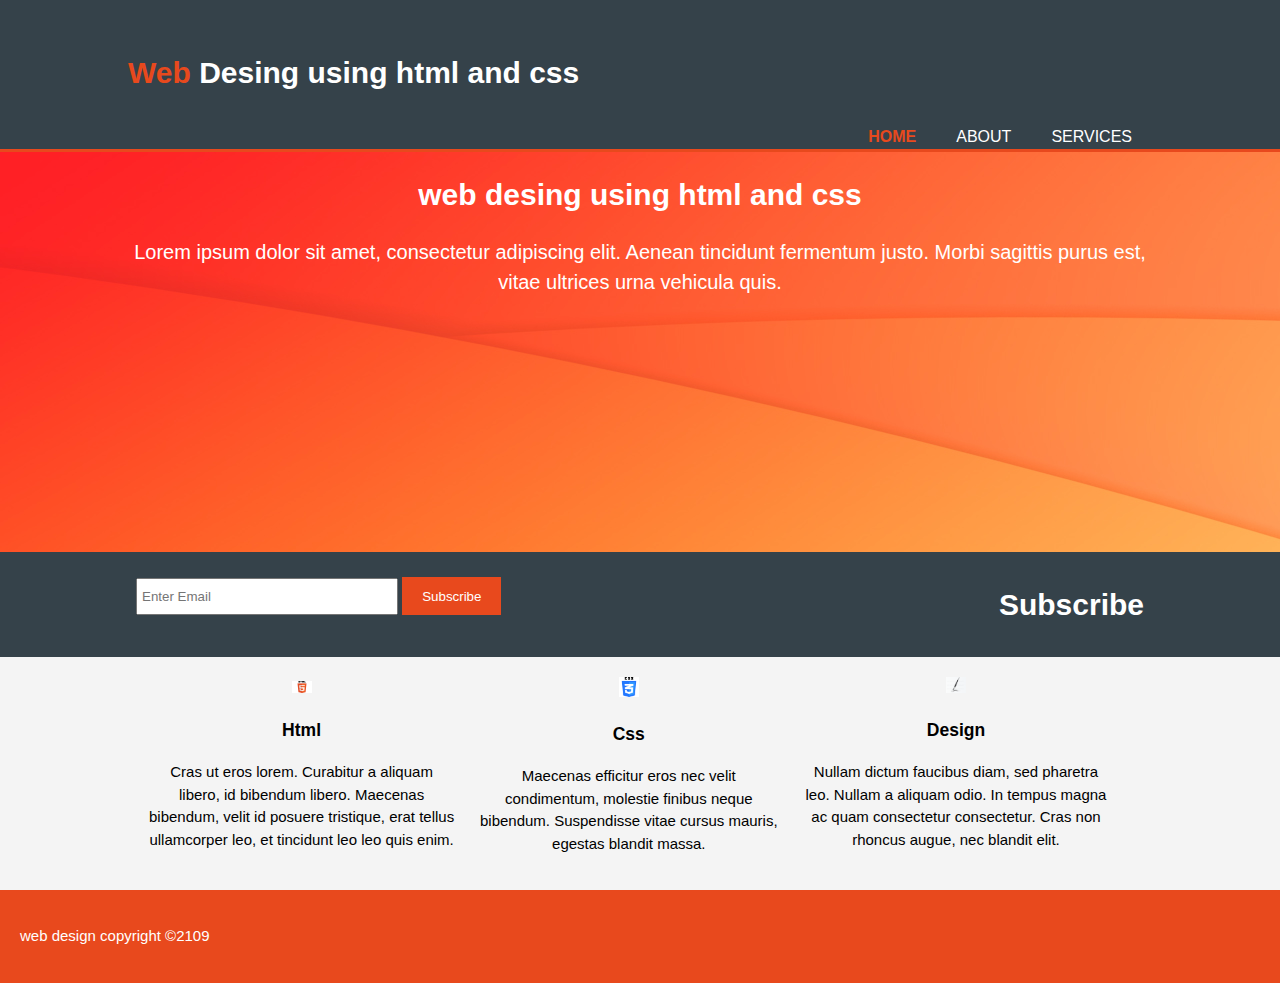
<file: index.html>
<!DOCTYPE html>
<!--[if lt IE 7]>      <html class="no-js lt-ie9 lt-ie8 lt-ie7"> <![endif]-->
<!--[if IE 7]>         <html class="no-js lt-ie9 lt-ie8"> <![endif]-->
<!--[if IE 8]>         <html class="no-js lt-ie9"> <![endif]-->
<!--[if gt IE 8]><!-->
<html class="no-js">
<!--<![endif]-->

<head>
    <meta charset="utf-8">
    <meta http-equiv="X-UA-Compatible" content="IE=edge">
    <title>Html and Css work</title>
    <meta name="description" content="">
    <meta name="viewport" content="width=device-width, initial-scale=1">
    <link rel="stylesheet" href="./css/styles.css">
</head>

<body>
    <header>
        <div class="container">
            <div #id="branding">
                <h1><span class="higlight">Web</span> Desing using html and css</h1>
            </div>
            <nav>
                <ul>
                    <li class="current"><a href="index.html">Home</a></li>
                    <li><a href="about.html">About</a></li>
                    <li><a href="service.html">Services</a></li>
                </ul>
            </nav>
        </div>
    </header>

    <section id="showcase">
        <div class="container">
            <h1>web desing using html and css</h1>
            <p>Lorem ipsum dolor sit amet, consectetur adipiscing elit. Aenean tincidunt fermentum justo. Morbi sagittis
                purus est, vitae ultrices urna vehicula quis.</p>
        </div>
    </section>

    <section id="newsletter">
        <div class="container">
            <h1>Subscribe</h1>
            <form action="">
                <input type="email" placeholder="Enter Email">
                <button class="button-1">Subscribe</button>
            </form>
        </div>
    </section>
    <section id="boxes">
        <div class="container">
            <div class="box">
                <img src="./img/html5-1920x1200.png" alt="" srcset="">
                <h3>Html</h3>
                <p>Cras ut eros lorem. Curabitur a aliquam libero, id bibendum libero. Maecenas bibendum, velit id posuere tristique, erat tellus ullamcorper leo, et tincidunt leo leo quis enim.</p>
            </div>
            <div class="box">
                    <img src="./img/css3.png" alt="" srcset="">
                    <h3>Css</h3>
                    <p>Maecenas efficitur eros nec velit condimentum, molestie finibus neque bibendum. Suspendisse vitae cursus mauris, egestas blandit massa. </p>
                </div>
                <div class="box">
                    <img src="./img/brush.jpg" alt="">
                        <h3>Design</h3>
                        <p>Nullam dictum faucibus diam, sed pharetra leo. Nullam a aliquam odio. In tempus magna ac quam consectetur consectetur. Cras non rhoncus augue, nec blandit elit.</p>
                    </div>
        </div>

    </section>

    <footer>
        <p>web design copyright &copy;2109</p>
    </footer>


</body>

</html>
</file>
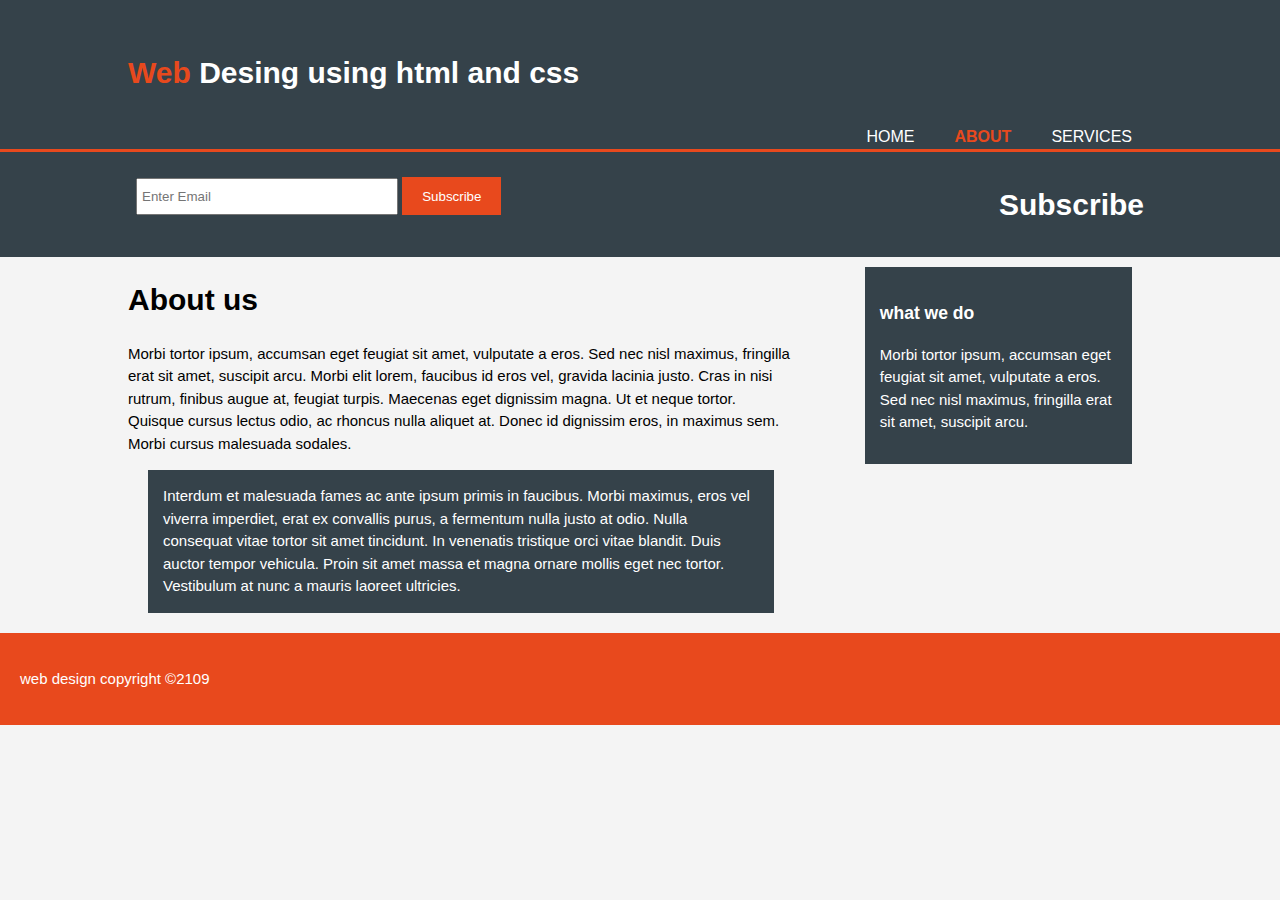
<file: about.html>
<!DOCTYPE html>
<!--[if lt IE 7]>      <html class="no-js lt-ie9 lt-ie8 lt-ie7"> <![endif]-->
<!--[if IE 7]>         <html class="no-js lt-ie9 lt-ie8"> <![endif]-->
<!--[if IE 8]>         <html class="no-js lt-ie9"> <![endif]-->
<!--[if gt IE 8]><!-->
<html class="no-js">
<!--<![endif]-->

<head>
    <meta charset="utf-8">
    <meta http-equiv="X-UA-Compatible" content="IE=edge">
    <title>About</title>
    <meta name="description" content="">
    <meta name="viewport" content="width=device-width, initial-scale=1">
    <link rel="stylesheet" href="./css/styles.css">
</head>

<body>
    <header>
        <div class="container">
            <div #id="branding">
                <h1><span class="higlight">Web</span> Desing using html and css</h1>
            </div>
            <nav>
                <ul>
                    <li><a href="index.html">Home</a></li>
                    <li class="current"><a href="about.html">About</a></li>
                    <li><a href="service.html">Services</a></li>
                </ul>
            </nav>
        </div>
    </header>
    <section id="newsletter">
        <div class="container">
            <h1>Subscribe</h1>
            <form action="">
                <input type="email" placeholder="Enter Email">
                <button class="button-1">Subscribe</button>
            </form>
        </div>
    </section>
    <section id="main">
        <div class="container">
            <article id="main-col">
                <h1 class="page-title">About us</h1>
                <p>Morbi tortor ipsum, accumsan eget feugiat sit amet, vulputate a eros. Sed nec nisl maximus, fringilla erat sit amet, suscipit arcu. Morbi elit lorem, faucibus id eros vel, gravida lacinia justo. Cras in nisi rutrum, finibus augue at, feugiat turpis. Maecenas eget dignissim magna. Ut et neque tortor. Quisque cursus lectus odio, ac rhoncus nulla aliquet at. Donec id dignissim eros, in maximus sem. Morbi cursus malesuada sodales.</p>
                <p class="dark">Interdum et malesuada fames ac ante ipsum primis in faucibus. Morbi maximus, eros vel viverra imperdiet, erat ex convallis purus, a fermentum nulla justo at odio. Nulla consequat vitae tortor sit amet tincidunt. In venenatis tristique orci vitae blandit. Duis auctor tempor vehicula. Proin sit amet massa et magna ornare mollis eget nec tortor. Vestibulum at nunc a mauris laoreet ultricies.</p>
            </article>

            
            <aside id="sidebar" >
                    <div class="dark">
                <h3>what we do</h3>
                <p>Morbi tortor ipsum, accumsan eget feugiat sit amet, vulputate a eros. Sed nec nisl maximus, fringilla erat sit amet, suscipit arcu.</p>
            </div>
            </aside>
       
            
        </div>

    </section>

    <footer>
        <p>web design copyright &copy;2109</p>
    </footer>


</body>

</html>
</file>
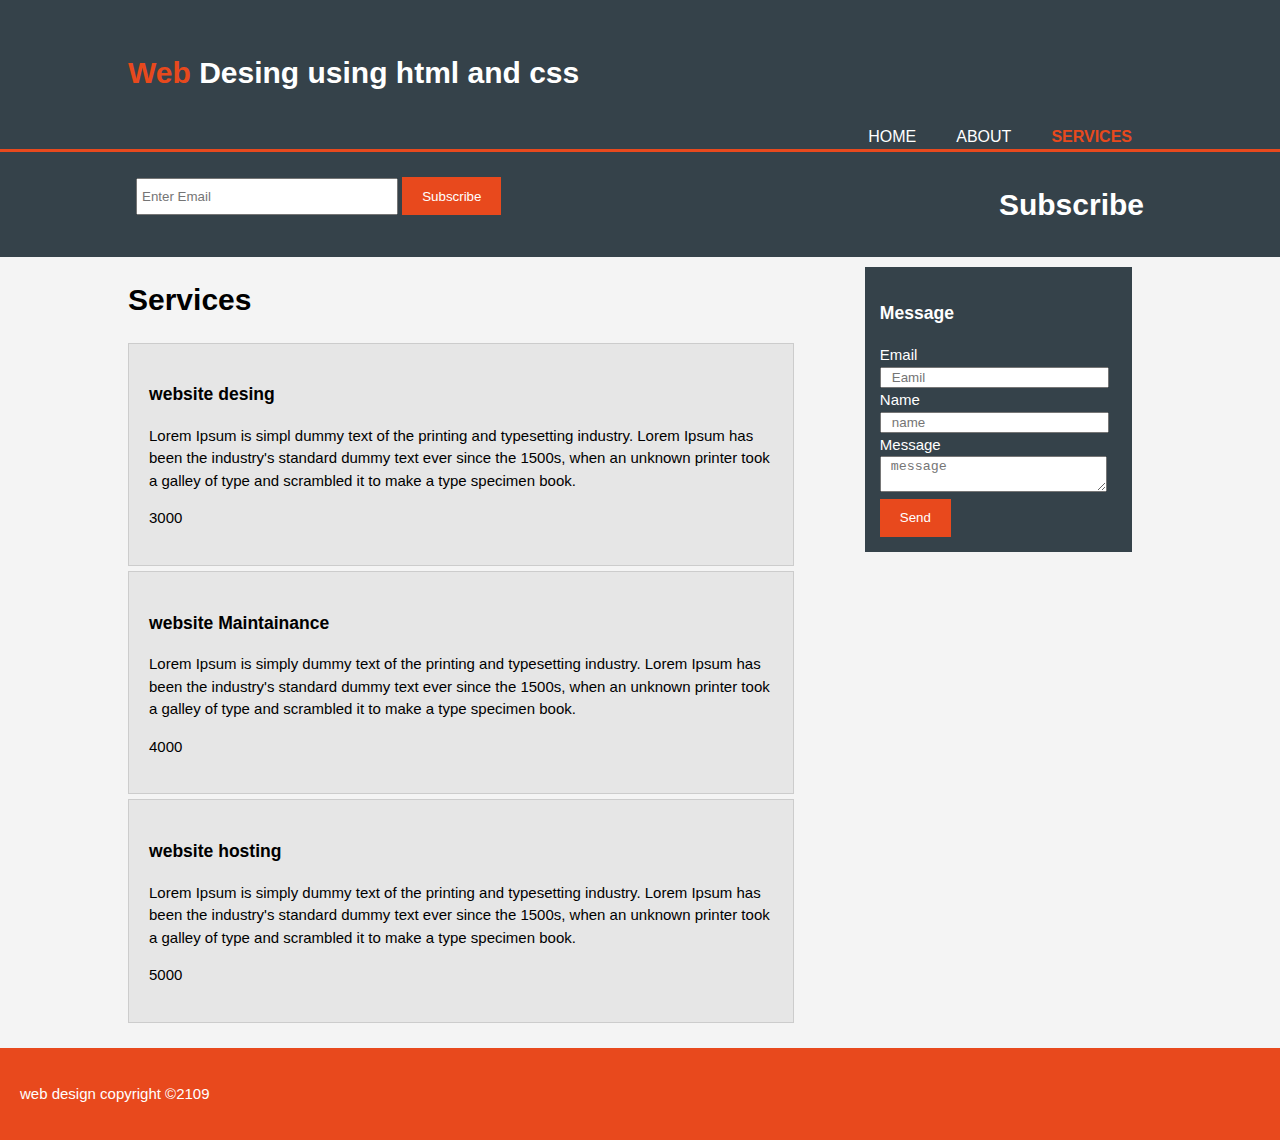
<file: service.html>
<!DOCTYPE html>
<!--[if lt IE 7]>      <html class="no-js lt-ie9 lt-ie8 lt-ie7"> <![endif]-->
<!--[if IE 7]>         <html class="no-js lt-ie9 lt-ie8"> <![endif]-->
<!--[if IE 8]>         <html class="no-js lt-ie9"> <![endif]-->
<!--[if gt IE 8]><!-->
<html class="no-js">
<!--<![endif]-->

<head>
    <meta charset="utf-8">
    <meta http-equiv="X-UA-Compatible" content="IE=edge">
    <title>Contact</title>
    <meta name="description" content="">
    <meta name="viewport" content="width=device-width, initial-scale=1">
    <link rel="stylesheet" href="./css/styles.css">
</head>

<body>
    <header>
        <div class="container">
            <div #id="branding">
                <h1><span class="higlight">Web</span> Desing using html and css</h1>
            </div>
            <nav>
                <ul>
                    <li><a href="index.html">Home</a></li>
                    <li><a href="about.html">About</a></li>
                    <li class="current"><a href="service.html">Services</a></li>
                </ul>
            </nav>
        </div>
    </header>
    <section id="newsletter">
        <div class="container">
            <h1>Subscribe</h1>
            <form action="">
                <input type="email" placeholder="Enter Email">
                <button class="button-1">Subscribe</button>
            </form>
        </div>
    </section>
    <section id="main">
        <div class="container">
            <article id="main-col">
                <h1 class="page-title">Services</h1>
                <ul id="services">
                    <li>
                        <h3>website desing</h3>
                        <p>Lorem Ipsum is simpl dummy text of the printing and typesetting industry. Lorem Ipsum has
                            been the industry's standard dummy text ever since the 1500s, when an unknown printer took a
                            galley of type and scrambled it to make a type specimen book.</p>
                        <p>3000</p>
                    </li>
                    <li>
                        <h3>website Maintainance</h3>
                        <p>Lorem Ipsum is simply dummy text of the printing and typesetting industry. Lorem Ipsum has
                            been the industry's standard dummy text ever since the 1500s, when an unknown printer took a
                            galley of type and scrambled it to make a type specimen book.</p>
                        <p>4000</p>
                    </li>
                    <li>
                        <h3>website hosting</h3>
                        <p>Lorem Ipsum is simply dummy text of the printing and typesetting industry. Lorem Ipsum has
                            been the industry's standard dummy text ever since the 1500s, when an unknown printer took a
                            galley of type and scrambled it to make a type specimen book.</p>
                        <p>5000</p>
                    </li>
                </ul>
            </article>


            <aside id="sidebar">
                <div class="quote">
                    <h3>Message</h3>
                    <form action="">
                        <div>
                            <label for="">Email</label><br>
                            <input type="email" placeholder="Eamil">
                        </div>
                        <div>
                            <label for="">Name</label><br>
                            <input type="text" placeholder="name">
                        </div>
                        <div>
                            <label for="">Message</label><br>
                            <textarea placeholder="message"></textarea>
                        </div>
                        <button class="button-1">Send</button>
                    </form>

                </div>
            </aside>


        </div>

    </section>

    <footer>
        <p>web design copyright &copy;2109</p>
    </footer>


</body>

</html>
</file>
<file: css/styles.css>
body{
    
    font: 15px/1.5 Arial, Helvetica, sans-serif;
    margin: 0;
    padding:0;
    background-color:#f4f4f4;
}

.container{
    width:80%;
    margin:auto;
    overflow:hidden;
}
ul{
    margin:0;
    padding:0;
}

.dark, .quote{
    padding:15px;
    background: #35424a;
    color: #ffffff;
    margin:0 20px 0 20px;
}

.button-1{
    height: 38px;
    background: #e8491d;
    border: none;
    padding: 0 20px 0 20px;
    color:white;
    
}
/*header*/
header{
    background:#35424a;
    color:#ffffff;
    padding-top:30px;
    min-height: 70px;
    border-bottom: #e8491d 3px solid;
}

header a{
    color:#ffffff;
    text-decoration: none;
    text-transform: uppercase;
    font-size: 16px;
}




header li{
    float: left;
    display: inline;
    padding:0 20px 0 20px;
    
}
header nav{
    float: right;
    margin-top:10px;
}
header #branding{
    float: left;
}
header #branding h1{
    margin: 0;
}
header .higlight , header .current a{
    color:#e8491d;
    font-weight:bold;

}
header a:hover{
    color:#cccccc;
    font-weight: bold;
}
/*showcase*/
#showcase{
    min-height: 400px;
    background:url(../img/yell.jpg) no-repeat;
    text-align: center;
    color: #ffffff;  
}
#showcase p{
    font-size: 20px;
}

/*newletter*/
#newsletter {
    padding:10px;
    color:#ffffff;
    background: #35424a
}
#newsletter h1{
    float: right;
}
#newsletter form{
    float: left;
    margin-top: 15px;
}
#newsletter input[type='email']{
    padding: 4px;
    height: 25px;
    width: 250px;
}

/*boxes*/
#boxes{
    margin-top: 20px;
}

#boxes .box{
    float: left;
    width: 30%;
    text-align: center;
    padding-left: 20px;
}

#boxes .box img{
    width: 20px;
}



article#main-col{
    float: left;
    width: 65%;
}
/*services*/

ul#services li{
    list-style: none;
    padding: 20px;
    border: #cccccc solid 1px;
    background: #e6e6e6;
    margin-bottom: 5px;
}
aside#sidebar{
    float: right;
    width: 30%;
    margin-top:10px;
}


aside#sidebar .quote input, aside#sidebar .quote textarea{
    width: 90%;
    padding-left:10px;
    
    
}




footer{
    padding: 20px;
    margin-top: 20px;
    background-color: #e8491d;
    color: #ffffff
}
 

/*mediaqueries*/
@media(max-width:768px){
    header #branding, header nav, header nav li,
    #newsletter h1, #newsletter form {
        float: none;
        text-align: center;
        width: 100%;
    }

    #boxes .box{
        float: none;
        text-align: center;
        width: 100%;
    }

    header{
        padding-bottom:20px;
    }

    #showcase h1{
        margin-top:40px;
    }
    #newsletter button, .quote button{
        display: block;
        width: 100%;
    
    }
    #newsletter form input[type='email'], .quote input, .quote textarea{
        
        width: 100%;
        margin-bottom: 5px;
    
    }


    article#main-col, aside#sidebar{
        float: none;
        text-align: center;
        width: 100%;
    }
}
</file>
